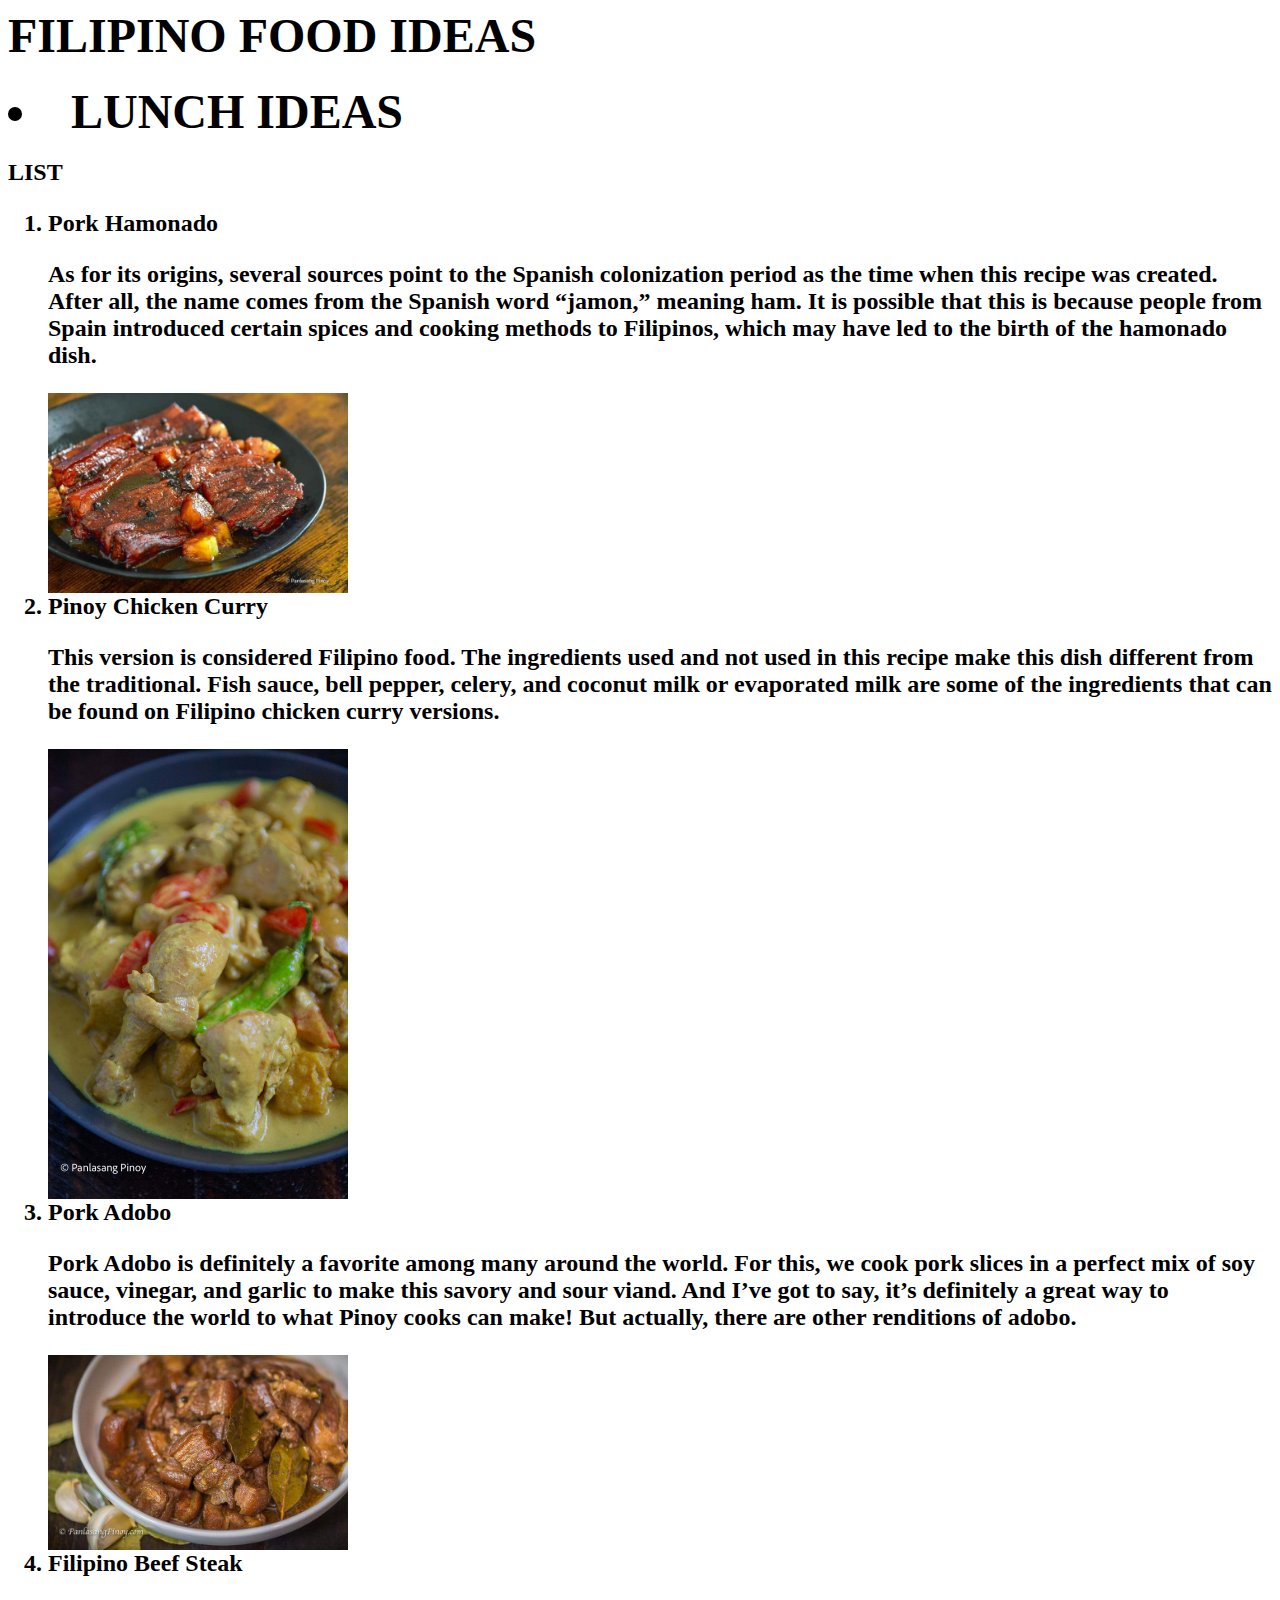
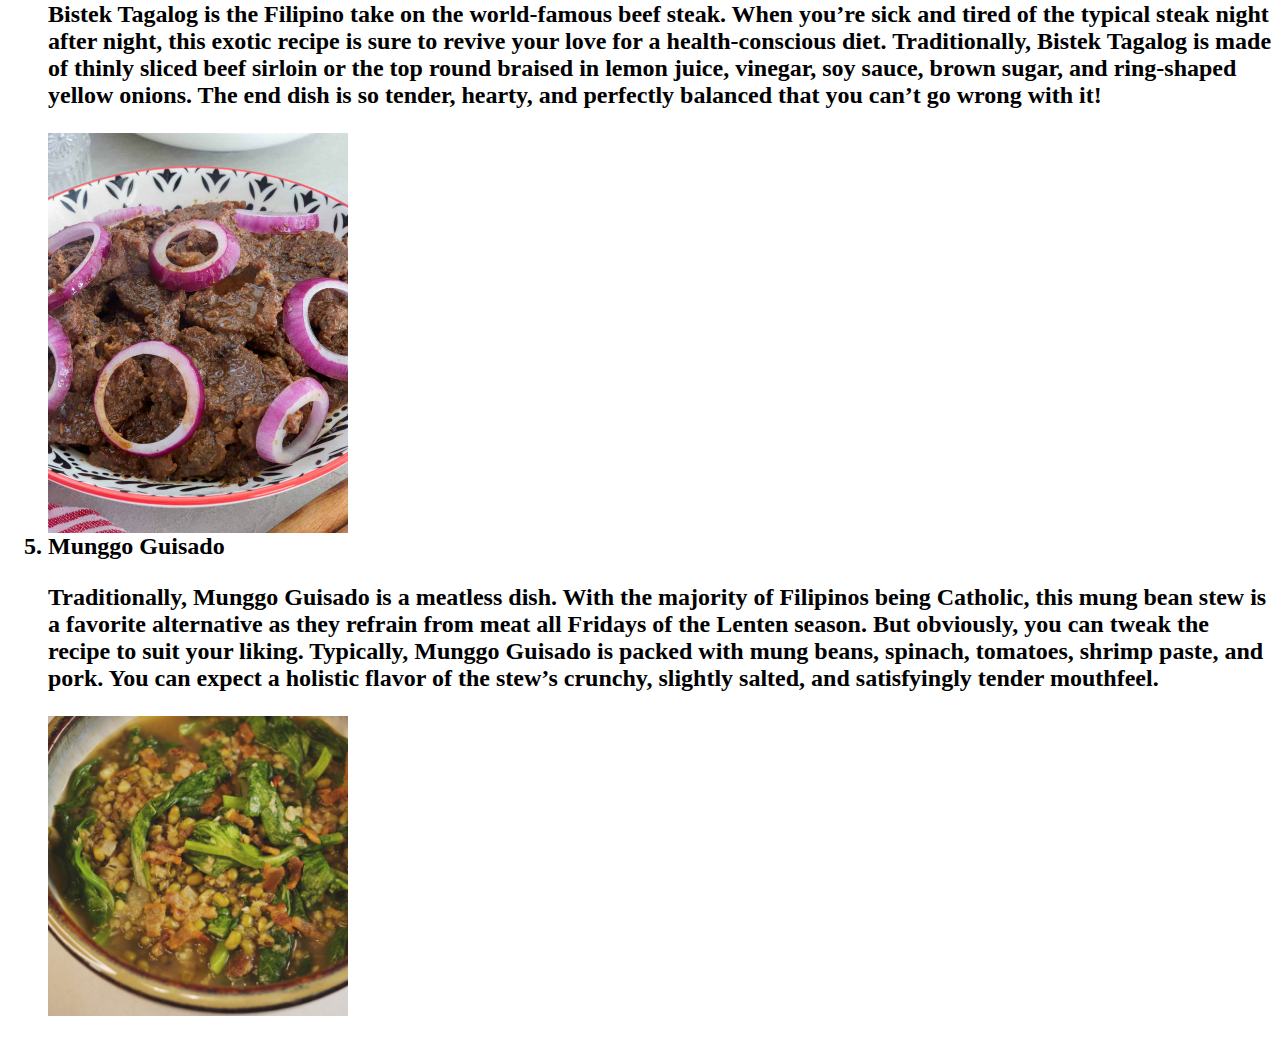
<file: p4.html>
<html>
<body>
<title>Chris Jane Mekitpekit3</title>
</head>     

         <h1><font size="55">FILIPINO FOOD IDEAS</font></h1>
         <h2><font size="12"><li>LUNCH IDEAS</li></font><h2>


<strong>LIST</strong>

<ol type="e">
    <li>Pork Hamonado</li>
        <p>As for its origins, several sources point to the Spanish colonization period as the time when this recipe was created.
After all, the name comes from the Spanish word “jamon,” meaning ham.
It is possible that this is because people from Spain introduced certain spices and cooking methods to Filipinos,
which may have led to the birth of the hamonado dish.</p>
<img src="p31.jpeg" width="300" heigth="300">

    <li>Pinoy Chicken Curry</li>
<p>This version is considered Filipino food. The ingredients used and not used in this recipe make this dish different from the traditional.
Fish sauce, bell pepper, celery, and coconut milk or evaporated milk are some of the ingredients that can be found on Filipino chicken curry versions.</p>
<img src="p32.jpeg" width="300" heigth="300">

    <li>Pork Adobo</li>
<p>Pork Adobo is definitely a favorite among many around the world. For this, we cook pork slices in a perfect mix of soy sauce, vinegar, and garlic to make this savory and sour viand.
And I’ve got to say, it’s definitely a great way to introduce the world to what Pinoy cooks can make! But actually, there are other renditions of adobo.</p>
<img src="p33.jpeg" width="300" heigth="300">

   <li>Filipino Beef Steak</li>
<p>Bistek Tagalog is the Filipino take on the world-famous beef steak. When you’re sick and tired of the typical steak night after night, this exotic recipe is sure to revive your love for a health-conscious diet.
Traditionally, Bistek Tagalog is made of thinly sliced beef sirloin or the top round braised in lemon juice, vinegar, soy sauce, brown sugar, and ring-shaped yellow onions.
The end dish is so tender, hearty, and perfectly balanced that you can’t go wrong with it!</p>
<img src="p34.jpeg" width="300" heigth="300">

   <li>Munggo Guisado</li>
<p>Traditionally, Munggo Guisado is a meatless dish. With the majority of Filipinos being Catholic, this mung bean stew is a favorite alternative as they refrain from meat all Fridays of the Lenten season.
But obviously, you can tweak the recipe to suit your liking. Typically, Munggo Guisado is packed with mung beans, spinach, tomatoes, shrimp paste, and pork.
You can expect a holistic flavor of the stew’s crunchy, slightly salted, and satisfyingly tender mouthfeel.</p>
<img src="p35.jpeg" width="300" heigth="300">

</body>
</head>
</html>
</file>
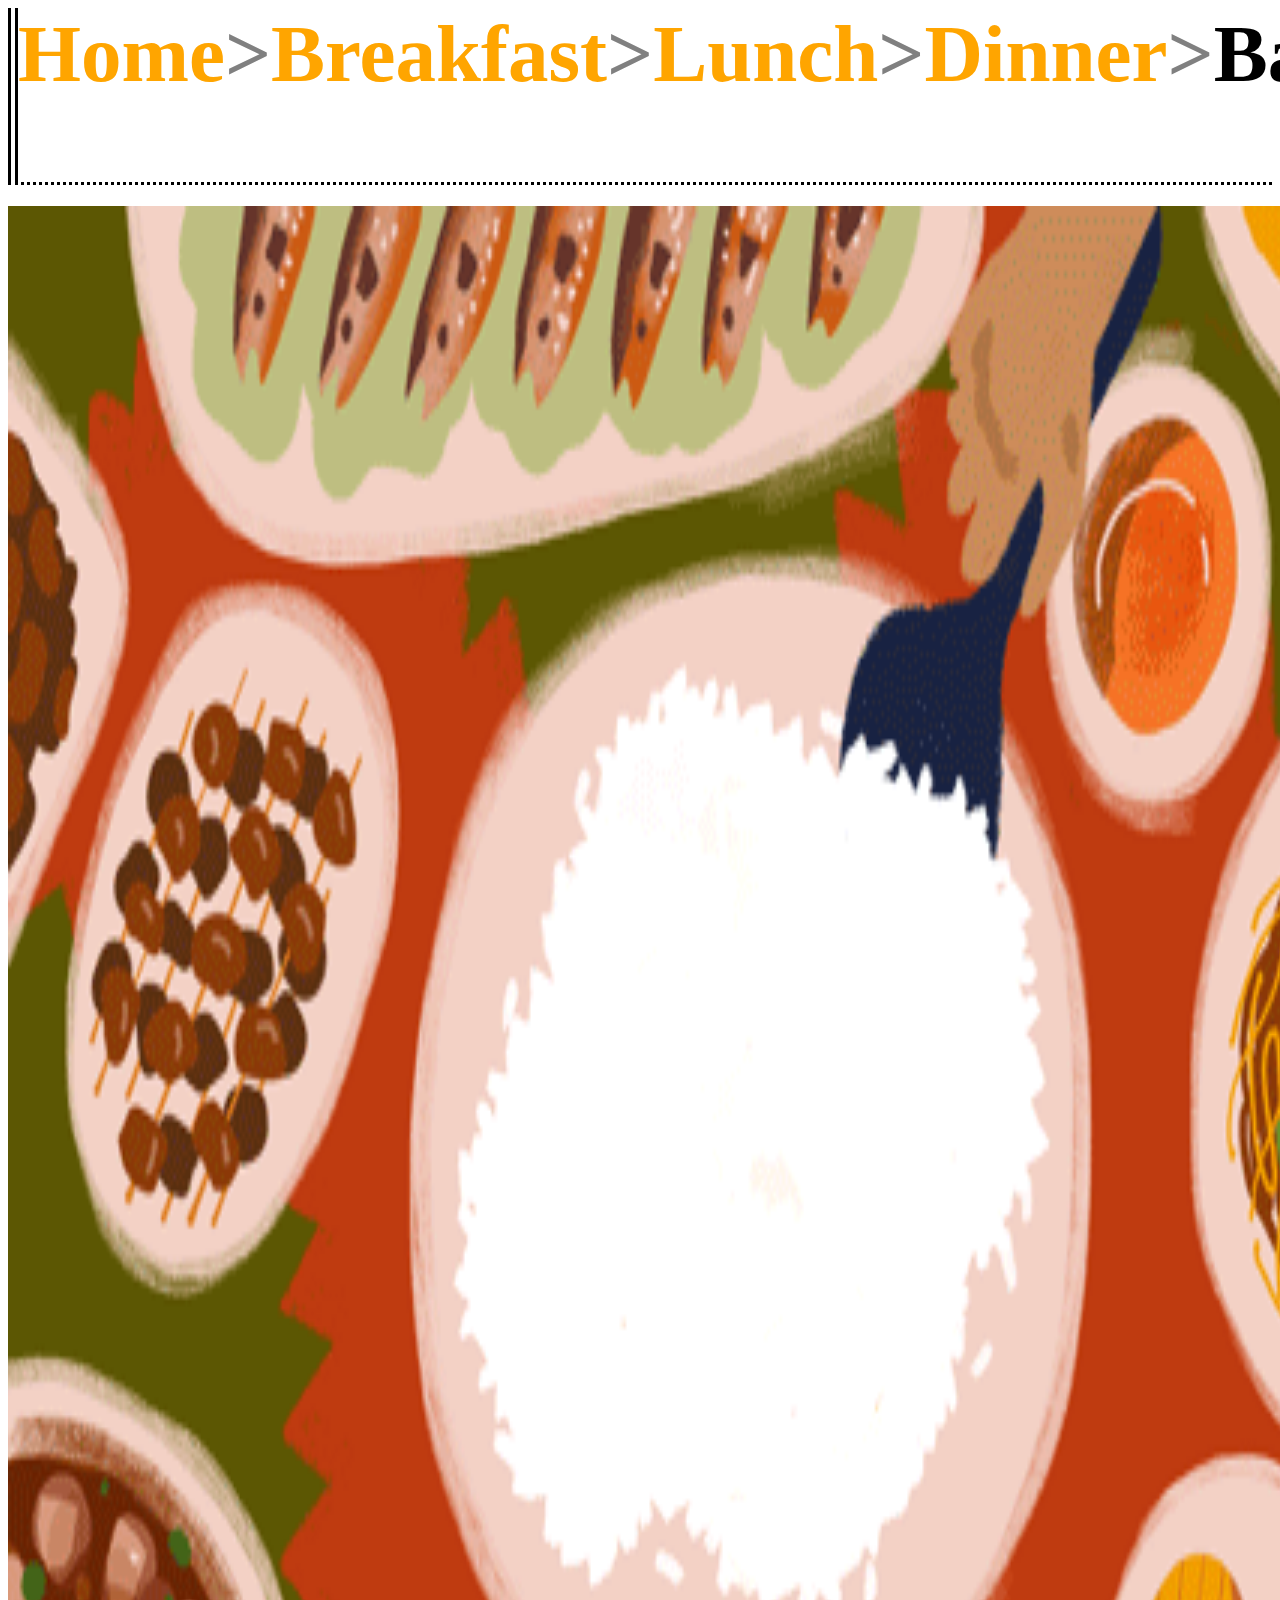
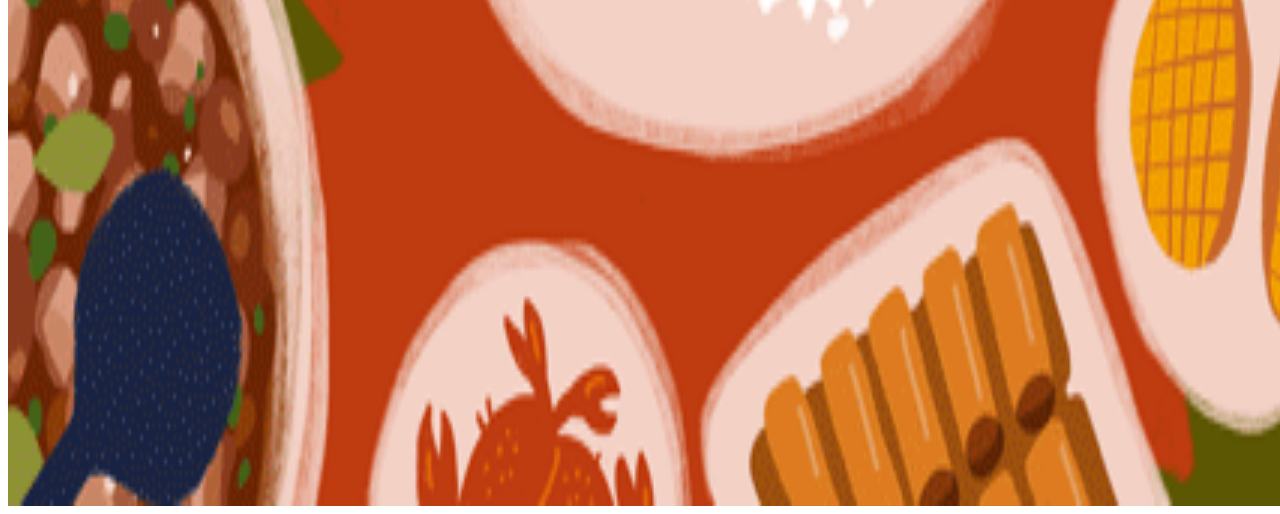
<file: page2 (1).html>
<!DOCTYPE>
<html>
<head>
<title>Mekitpekit2</title>
<link rel="stylesheet" href="style4.css">
</head>

<h1>
<div class="container">
<ul class="dishes">
  <li><a href="index.html" class="active">Home</a></li>
  <li><span>></span></li>
  <li><a href="page3.html">Breakfast</a></li>
  <li><span>></span></li>
  <li><a href="page4.html">Lunch</a></li>
  <li><span>></span></li>
  <li><a href="page5.html">Dinner</a></li>
  <li><span>></span></li>
  <li><a href="index.html" class="unique">Back</a></li>
</ul>
</div>
</h1>
<body>
<img src="hh.gif" width="1440" height="1900">
</body>

<footer>
</footer>
</html>
</file>
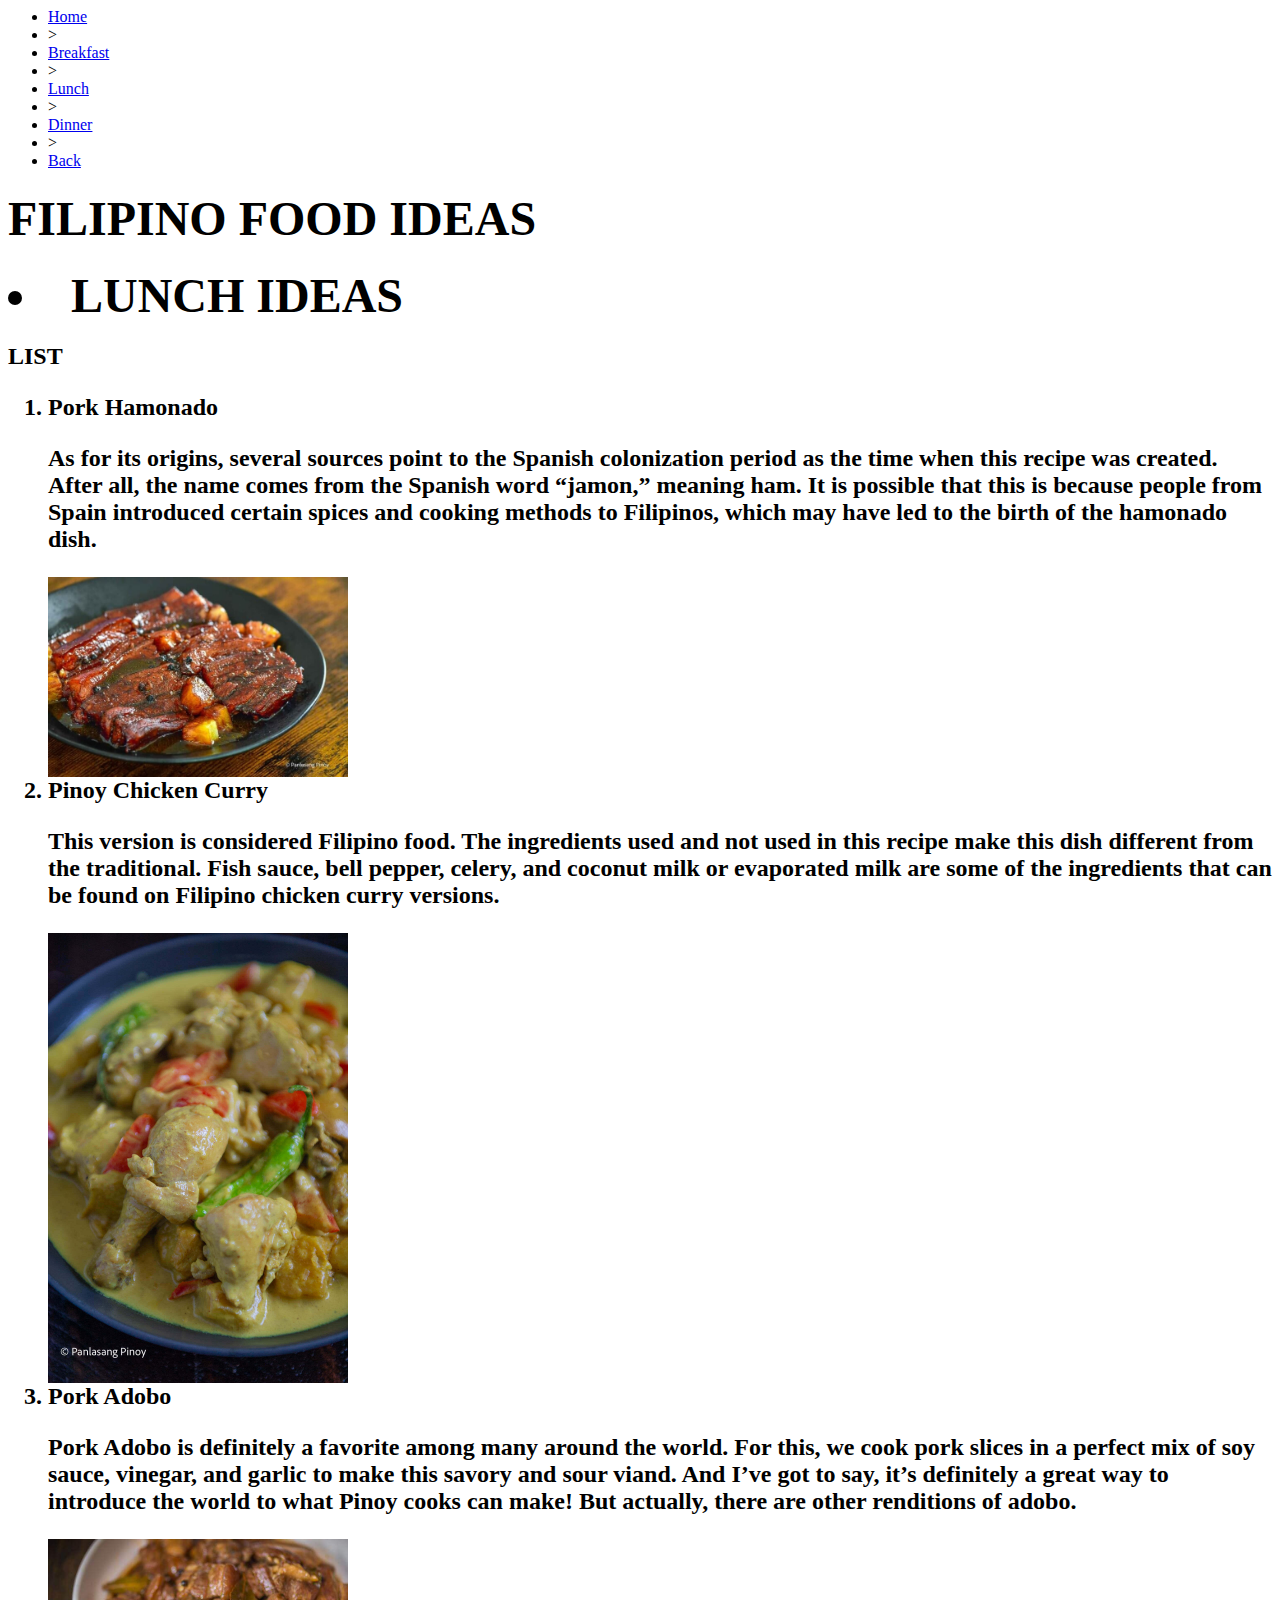
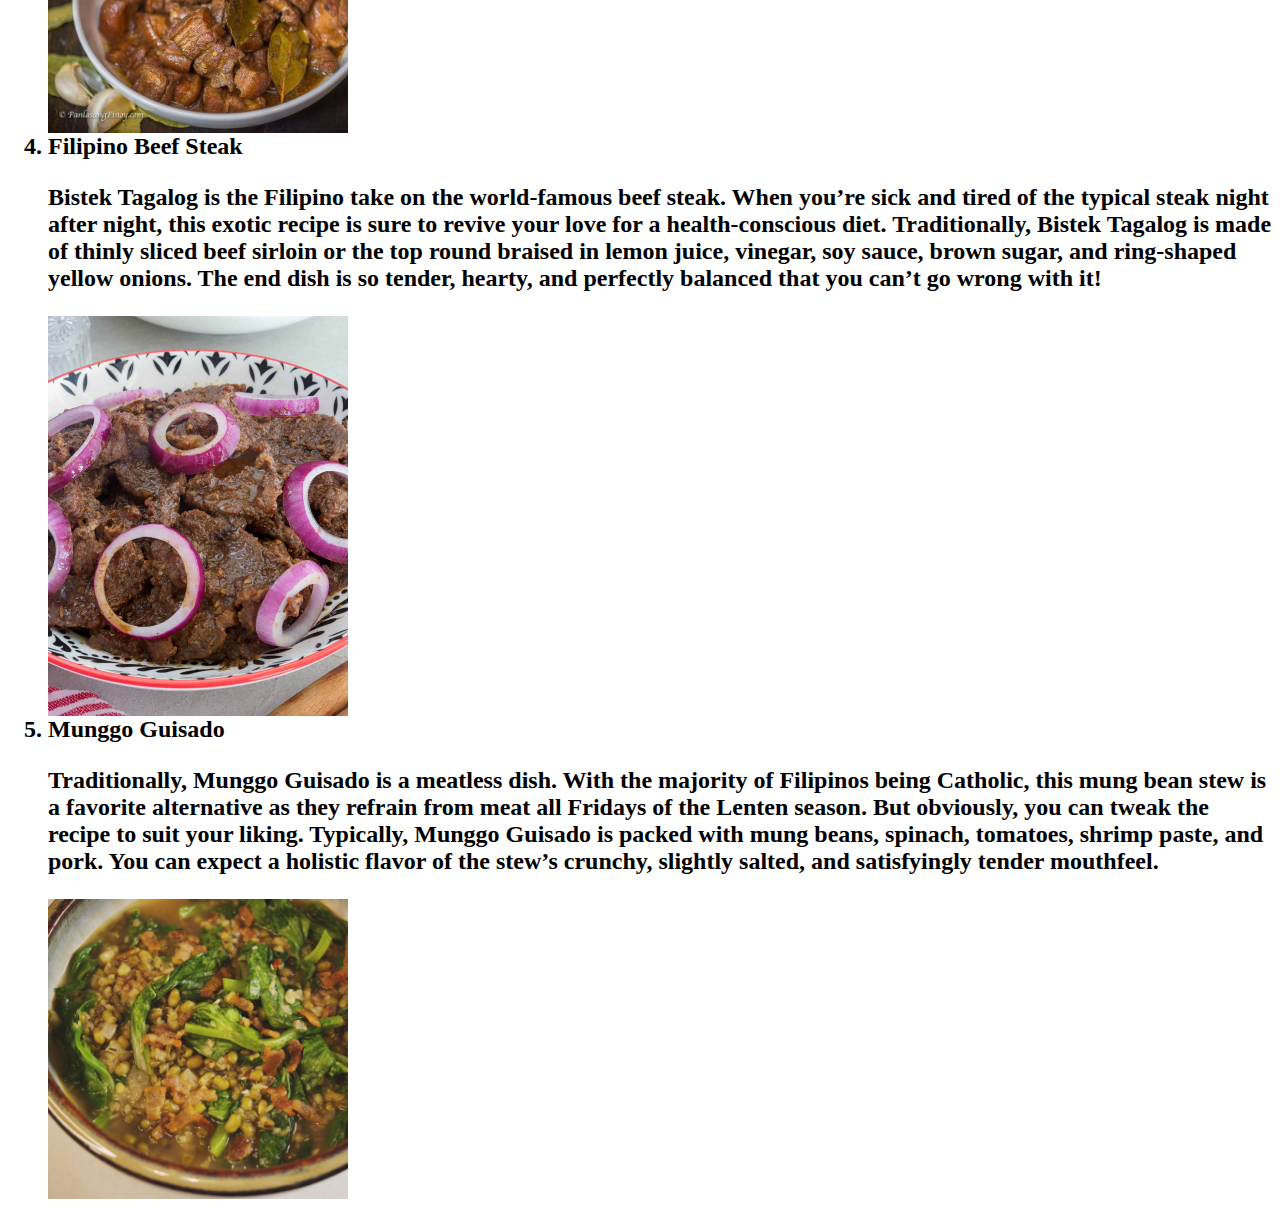
<file: page4.html>
<html>
<body>
<title>Chris Jane Mekitpekit3</title>
</head>     

<div class="container">
<ul class="dishes">
  <li><a href="index.html" class="active">Home</a></li>
  <li><span>></span></li>
  <li><a href="page3.html">Breakfast</a></li>
  <li><span>></span></li>
  <li><a href="page4.html">Lunch</a></li>
  <li><span>></span></li>
  <li><a href="page5.html">Dinner</a></li>
  <li><span>></span></li>
  <li><a href="index.html" class="unique">Back</a></li>
</ul>
</div>

         <h1><font size="55">FILIPINO FOOD IDEAS</font></h1>
         <h2><font size="12"><li>LUNCH IDEAS</li></font><h2>


<strong>LIST</strong>

<ol type="e">
    <li>Pork Hamonado</li>
        <p>As for its origins, several sources point to the Spanish colonization period as the time when this recipe was created.
After all, the name comes from the Spanish word “jamon,” meaning ham.
It is possible that this is because people from Spain introduced certain spices and cooking methods to Filipinos,
which may have led to the birth of the hamonado dish.</p>
<img src="p31.jpeg" width="300" heigth="300">

    <li>Pinoy Chicken Curry</li>
<p>This version is considered Filipino food. The ingredients used and not used in this recipe make this dish different from the traditional.
Fish sauce, bell pepper, celery, and coconut milk or evaporated milk are some of the ingredients that can be found on Filipino chicken curry versions.</p>
<img src="p32.jpeg" width="300" heigth="300">

    <li>Pork Adobo</li>
<p>Pork Adobo is definitely a favorite among many around the world. For this, we cook pork slices in a perfect mix of soy sauce, vinegar, and garlic to make this savory and sour viand.
And I’ve got to say, it’s definitely a great way to introduce the world to what Pinoy cooks can make! But actually, there are other renditions of adobo.</p>
<img src="p33.jpeg" width="300" heigth="300">

   <li>Filipino Beef Steak</li>
<p>Bistek Tagalog is the Filipino take on the world-famous beef steak. When you’re sick and tired of the typical steak night after night, this exotic recipe is sure to revive your love for a health-conscious diet.
Traditionally, Bistek Tagalog is made of thinly sliced beef sirloin or the top round braised in lemon juice, vinegar, soy sauce, brown sugar, and ring-shaped yellow onions.
The end dish is so tender, hearty, and perfectly balanced that you can’t go wrong with it!</p>
<img src="p34.jpeg" width="300" heigth="300">

   <li>Munggo Guisado</li>
<p>Traditionally, Munggo Guisado is a meatless dish. With the majority of Filipinos being Catholic, this mung bean stew is a favorite alternative as they refrain from meat all Fridays of the Lenten season.
But obviously, you can tweak the recipe to suit your liking. Typically, Munggo Guisado is packed with mung beans, spinach, tomatoes, shrimp paste, and pork.
You can expect a holistic flavor of the stew’s crunchy, slightly salted, and satisfyingly tender mouthfeel.</p>
<img src="p35.jpeg" width="300" heigth="300">

</body>
</head>
</html>
</file>
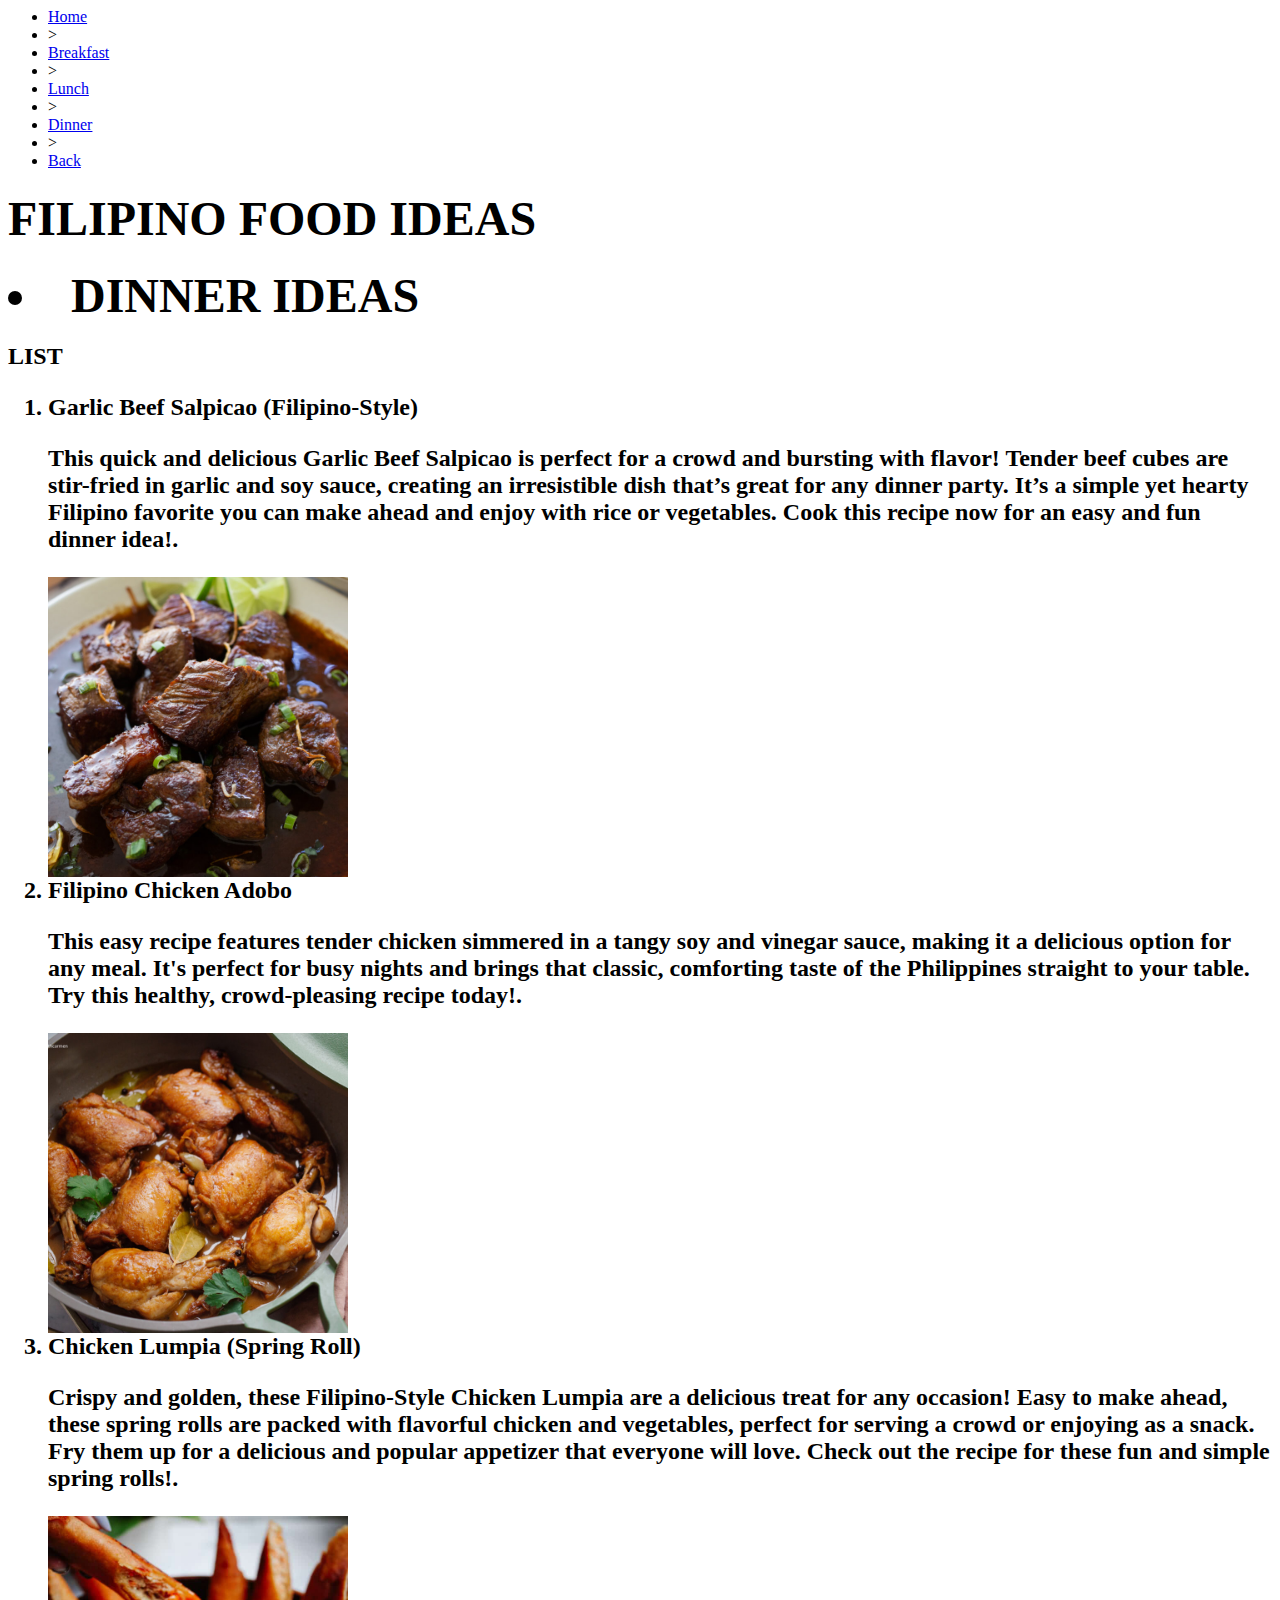
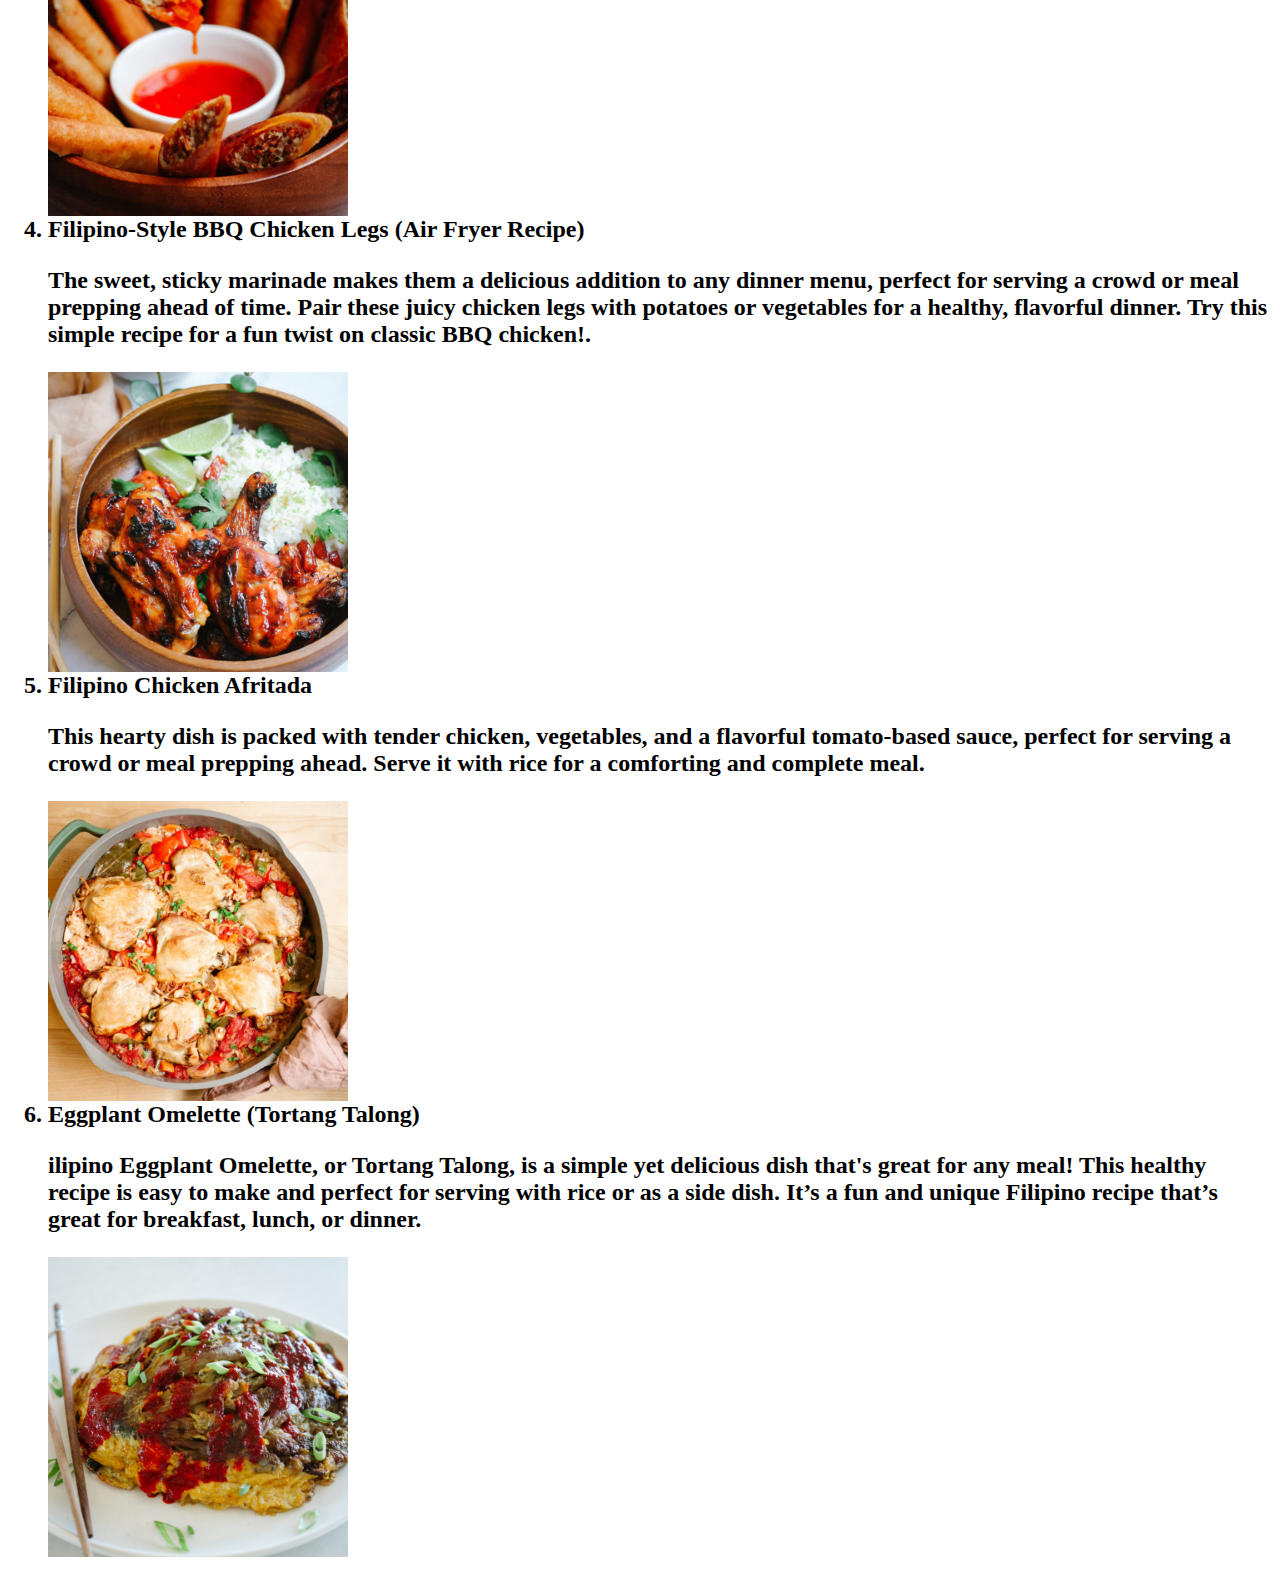
<file: page5.html>
<html>
<body>
<title>Chris Jane Mekitpekit3</title>
<head>     

<div class="container">
<ul class="dishes">
  <li><a href="index.html" class="active">Home</a></li>
  <li><span>></span></li>
  <li><a href="page3.html">Breakfast</a></li>
  <li><span>></span></li>
  <li><a href="page4.html">Lunch</a></li>
  <li><span>></span></li>
  <li><a href="page5.html">Dinner</a></li>
  <li><span>></span></li>
  <li><a href="index.html" class="unique">Back</a></li>
</ul>
</div>

         <h1><font size="55">FILIPINO FOOD IDEAS</font></h1>
         <h2><font size="12"><li>DINNER IDEAS</li></font><h2>

<strong>LIST</strong>

<ol type="e">

<li>Garlic Beef Salpicao (Filipino-Style)</li>
   <p>This quick and delicious Garlic Beef Salpicao is perfect for a crowd and bursting with flavor! Tender beef cubes are stir-fried in garlic and soy sauce, creating an irresistible dish that’s great for any dinner party.
       It’s a simple yet hearty Filipino favorite you can make ahead and enjoy with rice or vegetables. Cook this recipe now for an easy and fun dinner idea!.</p>

<img src="p51.jpeg" width="300" heigth="300">

<li>Filipino Chicken Adobo</li>
   <p>This easy recipe features tender chicken simmered in a tangy soy and vinegar sauce, making it a delicious option for any meal. It's perfect for busy nights and brings that classic, comforting taste of the Philippines straight to your table. Try this healthy, crowd-pleasing recipe today!.</p>

<img src="p52.jpeg" width="300" heigth="300">

<li>Chicken Lumpia (Spring Roll)</li>
    <p>Crispy and golden, these Filipino-Style Chicken Lumpia are a delicious treat for any occasion! Easy to make ahead, these spring rolls are packed with flavorful chicken and vegetables, perfect for serving a crowd or enjoying as a snack.
       Fry them up for a delicious and popular appetizer that everyone will love. Check out the recipe for these fun and simple spring rolls!.</p>

<img src="p523.jpeg" width="300" heigth="300">


<li>Filipino-Style BBQ Chicken Legs (Air Fryer Recipe)</li>
    <p>The sweet, sticky marinade makes them a delicious addition to any dinner menu, perfect for serving a crowd or meal prepping ahead of time. Pair these juicy chicken legs with potatoes or vegetables for a healthy, flavorful dinner. Try this simple recipe for a fun twist on classic BBQ chicken!.</p>

<img src="p53.jpeg" width="300" heigth="300">


<li>Filipino Chicken Afritada</li>
    <p>This hearty dish is packed with tender chicken, vegetables, and a flavorful tomato-based sauce, perfect for serving a crowd or meal prepping ahead. Serve it with rice for a comforting and complete meal.</p>

<img src="p54.jpeg" width="300" heigth="300">


<li>Eggplant Omelette (Tortang Talong)</li>
    <p>ilipino Eggplant Omelette, or Tortang Talong, is a simple yet delicious dish that's great for any meal! This healthy recipe is easy to make and perfect for serving with rice or as a side dish. It’s a fun and unique Filipino recipe that’s great for breakfast, lunch, or dinner.</p>
 
<img src="p56.jpeg" width="300" heigth="300">


</body>
</head>
</html>
</file>
<file: style4.css>
.dishes {
  list-style: none;
  padding: 0;
  text-align: flex;
  display: flex;
  font-size: 81px;
  justify-content: space-around;
  max-width: 450px;
}
.dishes a {
 text-decoration: none;
 color: rgb(110, 110, 110);
 font-weight: bold;

}
.dishes li span{
 color: gray;
}

.dishes li a {
 color: orange;
transition: color 300ms;
}

.dishes li .unique {
 color: #000;
}
.dishes li a:hover {
 color: rgb(176, 115, 0);
}
h1{
background: top-style: dotted;
border-bottom-style: dotted;
border-left-style: double;
border-left-width: 10px;
border-left-color: black;
}
body{
background: linear gradiant(skyblue);
background-repeat: no -repeat;
background-attachment: fixed;
}
p{
border-style:outset;
border-width: 5px;
border-color: red;
border-radius:  10px;
pudding: 5px;
}
</file>
